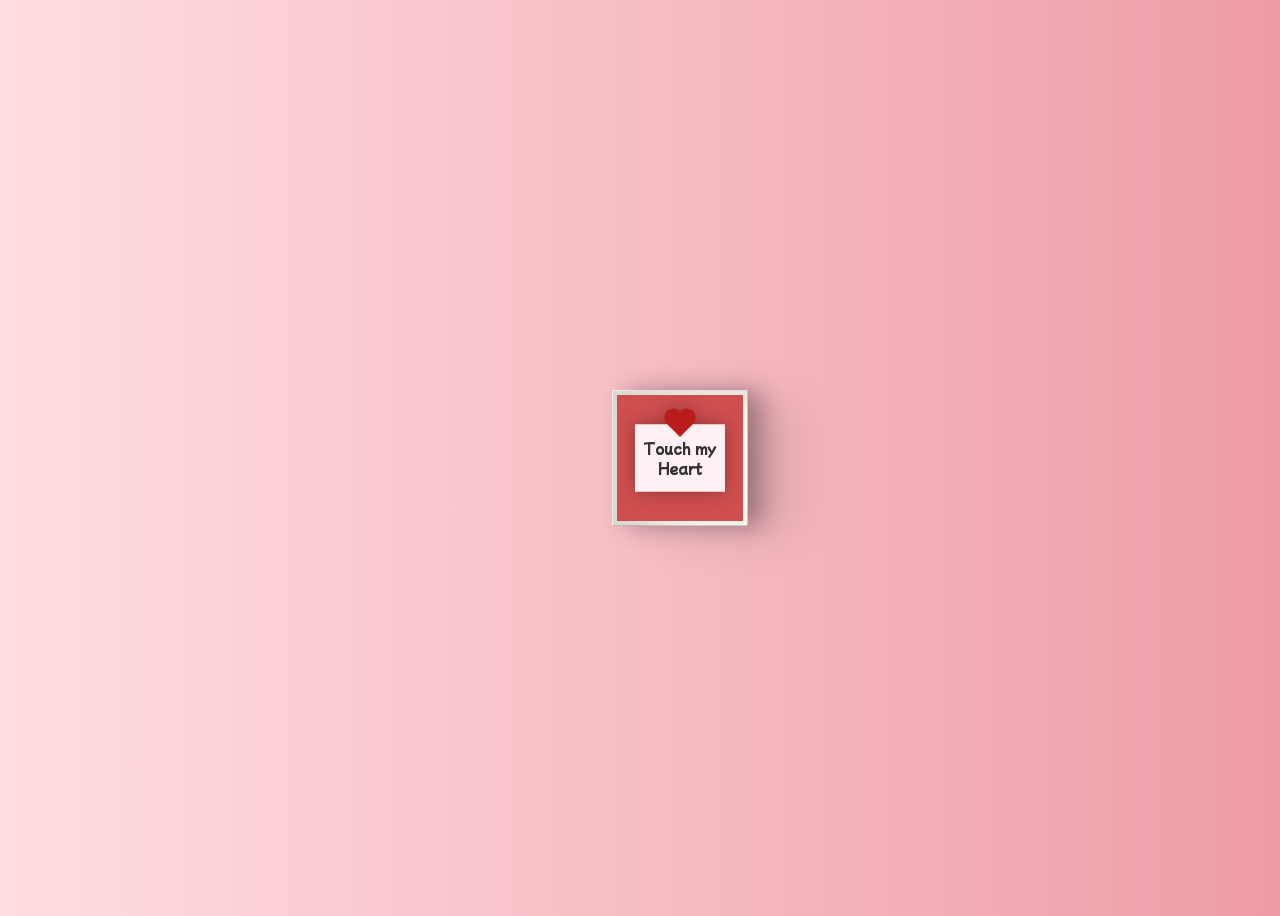
<file: valentine/index.html>
<!DOCTYPE html>
<html lang="en">

<head>
  <meta charset="UTF-8">
  <meta http-equiv="X-UA-Compatible" content="IE=edge">
  <meta name="viewport" content="width=device-width, initial-scale=1.0">
  <title>Happy Valentine's</title>
  <style>
    @import url('https://fonts.googleapis.com/css2?family=Mochiy+Pop+One&display=swap');

    body {
      height: 100vh;
      display: flex;
      justify-content: center;
      align-items: center;
      background: #ee9ca7;
      background: -webkit-linear-gradient(to right, #ffdde1, #ee9ca7);
      background: linear-gradient(to right, #ffdde1, #ee9ca7);
      font-family: "Mochiy Pop One", sans-serif;
    }

    input#open {
      display: none;
    }

    .valentine-day-card {
      position: relative;
      width: 300px;
      height: 300px;
      transform-style: preserve-3d;
      transform: perspective(2500px);
      transition: .3s;
      transform: translateX(40px) scale(.45);
    }

    .trans {
      position: relative;
      background-color: #fffef3;
      width: 300px;
      height: 300px;
      transform-origin: left;
      box-shadow: inset 100px 20px 100px rgba(0, 6, 0, .15), 30px 0 50px rgba(0, 0, 0, .3);
      transition: .3s;
    }

    .card-inside {
      position: absolute;
      background-color: #fffef3;
      width: 300px;
      height: 300px;
      z-index: -1;
      left: 0;
      top: 0;
      box-shadow: inset 100px 20px 100px rgba(0, 0, 0, .22), 100px 20px 100px rgba(0, 0, 0, .1);
    }

    .open {
      position: absolute;
      width: 300px;
      height: 300px;
      left: 0;
      top: 0;
      background-color: transparent;
      z-index: 6;
      cursor: pointer;
    }

    .card-front::before {
      content: "";
      position: absolute;
      width: 280px;
      height: 280px;
      background-color: #d04e4e;
      top: 10px;
      left: 10px;
    }

    #open:checked~.card-front {
      transform: rotateY(-155deg);
      box-shadow: inset 100px 20px 100px rgba(0, 0, 0, .13), 30px 0 50px rgba(0, 0, 0, .1);
    }

    #open:checked~.card-front:before {
      z-index: 5;
      background-color: #fff0f3;
      width: 300px;
      height: 300px;
      top: 0;
      left: 0;
      box-shadow: inset 100px 20px 100px rgba(0, 0, 0, .1), 30px 0 50px rgba(0, 0, 0, .1);
    }

    .note {
      position: relative;
      width: 200px;
      height: 150px;
      background-color: #fff0f3;
      top: 75px;
      left: 50px;
      color: #333;
      font-size: 30px;
      display: flex;
      align-items: center;
      text-align: center;
      filter: drop-shadow(0 0 20px rgba(0, 0, 0, .3));
    }

    .note::before,
    .note::after {
      position: absolute;
      content: "";
      background-color: #ba1c1c;
      width: 40px;
      height: 40px;
    }

    .note::before {
      transform: rotate(-45deg);
      top: -20px;
      left: 80px;
    }

    .note::after {
      border-radius: 50%;
      top: -35px;
      left: 65px;
      box-shadow: 30px 0 #ba1c1c;
    }

    .text-one {
      position: absolute;
      color: #333;
      font-size: 30px;
      top: 30px;
      width: 300px;
      text-align: center;
    }

    .text-one::before,
    .text-one::after {
      position: absolute;
      left: 5px;
      text-align: center;
      width: 300px;
    }

    .text-one::before {
      content: "Valentine's";
      top: 30px;
      color: #d04e4e;
    }

    .text-one::after {
      content: "day!";
      top: 60px;
    }

    .heart {
      position: relative;
      background-color: #d04e4e;
      height: 60px;
      width: 60px;
      top: 180px;
      left: 120px;
      transform: rotate(-45deg);
      animation: 0.8s beat infinite;
    }

    .heart::before,
    .heart::after {
      content: "";
      background-color: #d04e4e;
      border-radius: 50%;
      height: 60px;
      width: 60px;
      position: absolute;
    }

    .heart::before {
      top: -30px;
      left: 0;
    }

    .heart::after {
      left: 30px;
      top: 0;
    }
  </style>
</head>

<body>
  <div class="valentine-day-card">
    <input type="checkbox" id="open">
    <label for="open" class="open"></label>
    <div class="card-front trans">
      <div class="note">Touch my Heart</div>
    </div>

    <div class="card-inside">
      <div class="text-one">Happy</div>
      <img src="2.jpg" alt="" height="100px" style="position: absolute; top: 160px; left: 160px;">
      <div class="heart" style="transform: translateX(-60px) rotate(-45deg)">

      </div>
    </div>
  </div>
</body>

</html>
</file>
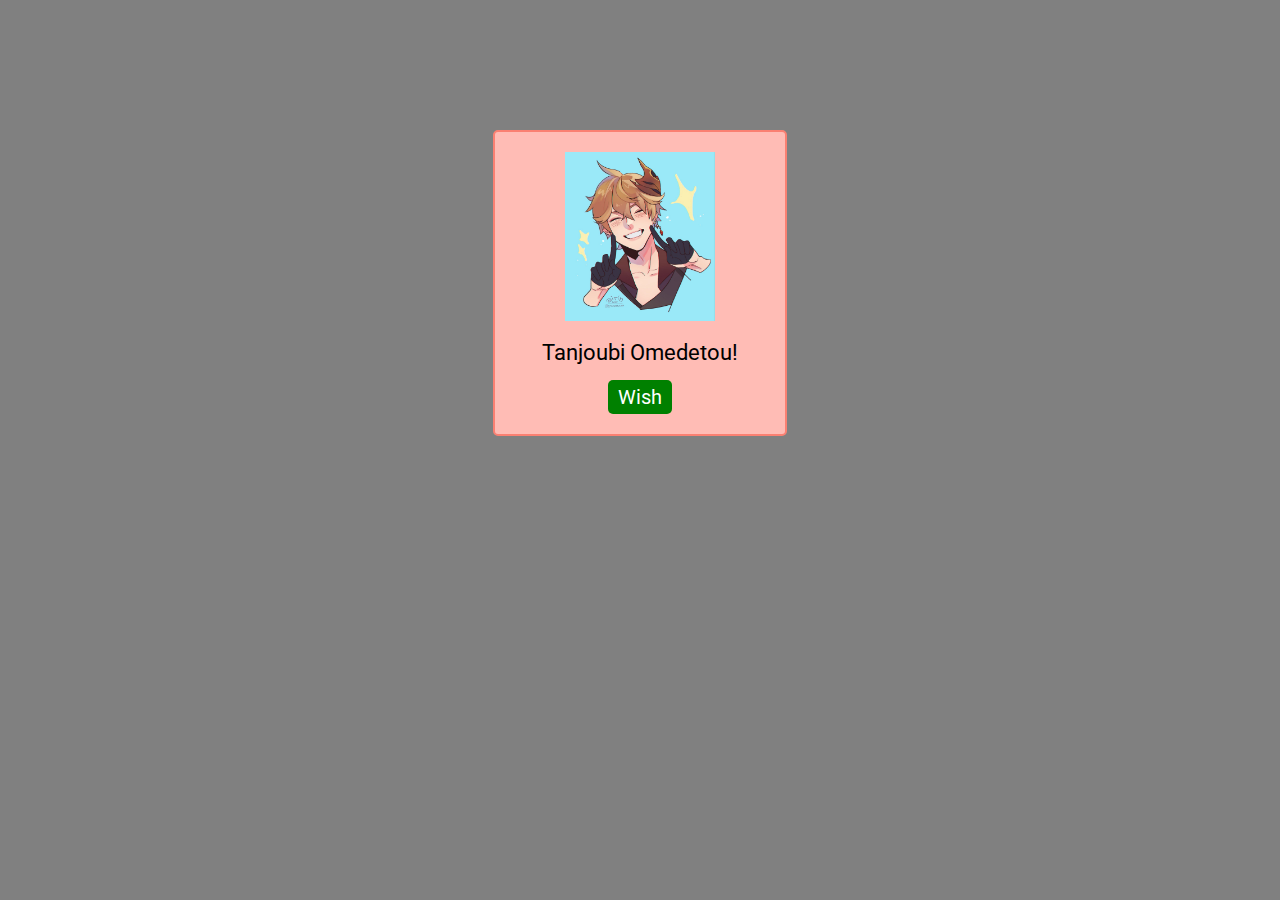
<file: happy.html>
<!DOCTYPE html>
<html lang="en">

<head>
  <meta charset="UTF-8">
  <meta http-equiv="X-UA-Compatible" content="IE=edge">
  <meta name="viewport" content="width=device-width, initial-scale=1.0">
  <title>Letters from Childe</title>
  <link rel="stylesheet" href="style.css">
</head>

<body onload="play()">
  <audio id="audio" src="happy.mp3"></audio>
  <div class="main">
    <div class="image">
      <img src="4.jpg" alt="#" width="150px">
    </div>
    <div class="textbox">
      <span class="caption">Tanjoubi Omedetou!</span>
    </div>
    <div class="answerbox">
      <div class="yes" onclick="wish()">
        Wish
      </div>
    </div>
    <script>
      function play() {
        var audio = document.getElementById("audio");
        audio.play();
      }

      function wish() {
        window.location.href = "wish.html";
      }
    </script>
</body>

</html>
</file>
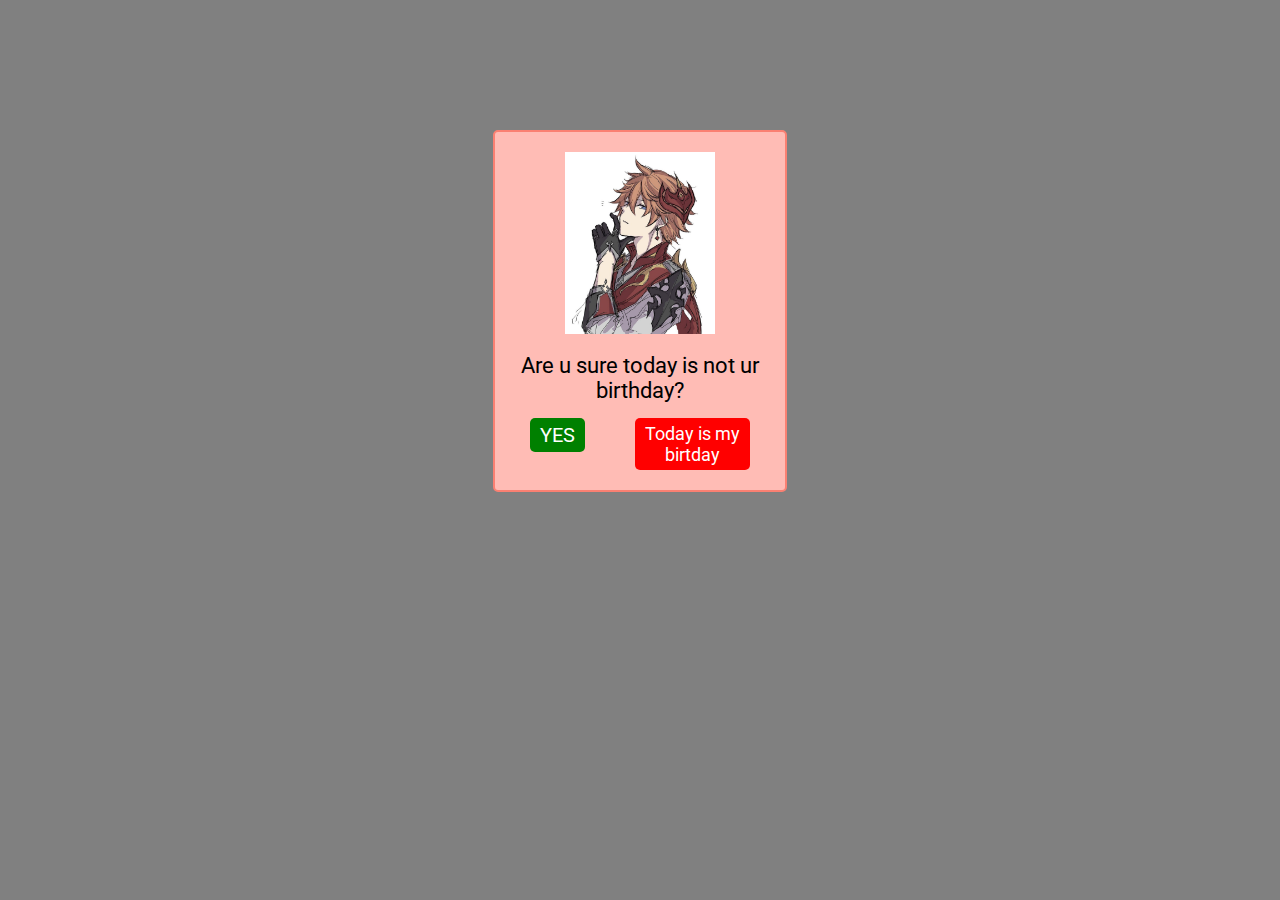
<file: no1.html>
<!DOCTYPE html>
<html lang="en">

<head>
  <meta charset="UTF-8">
  <meta http-equiv="X-UA-Compatible" content="IE=edge">
  <meta name="viewport" content="width=device-width, initial-scale=1.0">
  <title>Letters from Childe</title>
  <link rel="stylesheet" href="style.css">
</head>

<body>
  <div class="main">
    <div class="image">
      <img src="2.jpg" alt="#" width="150px">
    </div>
    <div class="textbox">
      <span class="caption">Are u sure today is not ur birthday?</span>
    </div>
    <div class="answerbox">
      <a href="yes2.html">
        <div class="yes">
          YES
        </div>
      </a>
      <a href="#">
        <div class="no" style="font-size: 18px; padding-left: 10px; padding-right: 10px;">
          Today is my<br>birtday
        </div>
    </div>
    </a>
  </div>
</body>

</html>
</file>
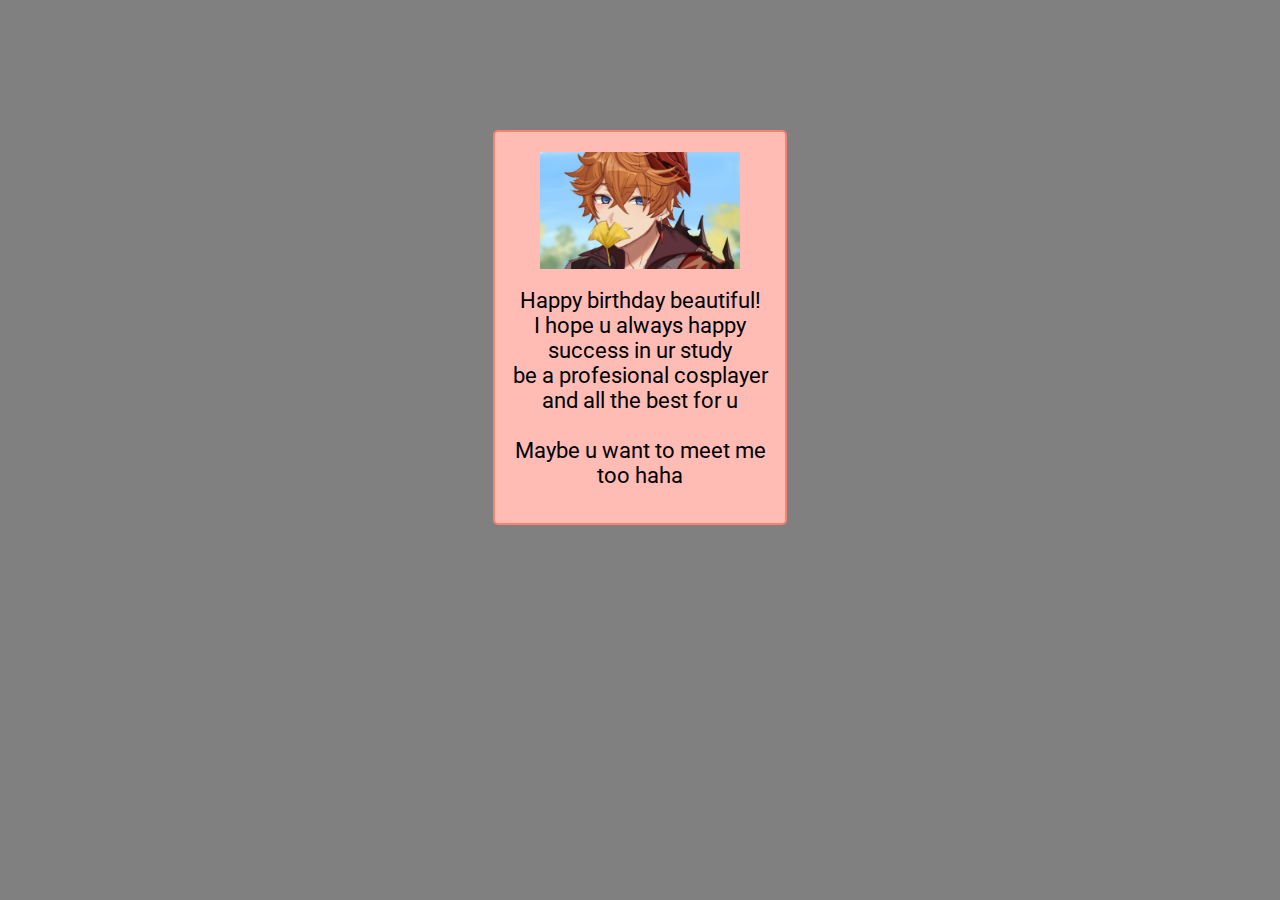
<file: wish.html>
<!DOCTYPE html>
<html lang="en">

<head>
  <meta charset="UTF-8">
  <meta http-equiv="X-UA-Compatible" content="IE=edge">
  <meta name="viewport" content="width=device-width, initial-scale=1.0">
  <title>Letters from Childe</title>
  <link rel="stylesheet" href="style.css">
</head>

<body onload="play()">
  <!-- <audio id="audio" src="happy.mp3"></audio> -->
  <div class="main">
    <div class="image">
      <img src="6.png" alt="#" width="200px">
    </div>
    <div class="textbox">
      <span class="caption">
        Happy birthday beautiful! <br>
        I hope u always happy <br>
        success in ur study <br>
        be a profesional cosplayer <br>
        and all the best for u <br> <br>
        Maybe u want to meet me too haha


      </span>
    </div>
    <div class="answerbox">

    </div>
    <script>
      function play() {
        var audio = document.getElementById("audio");
        audio.play();
      }
    </script>
</body>

</html>
</file>
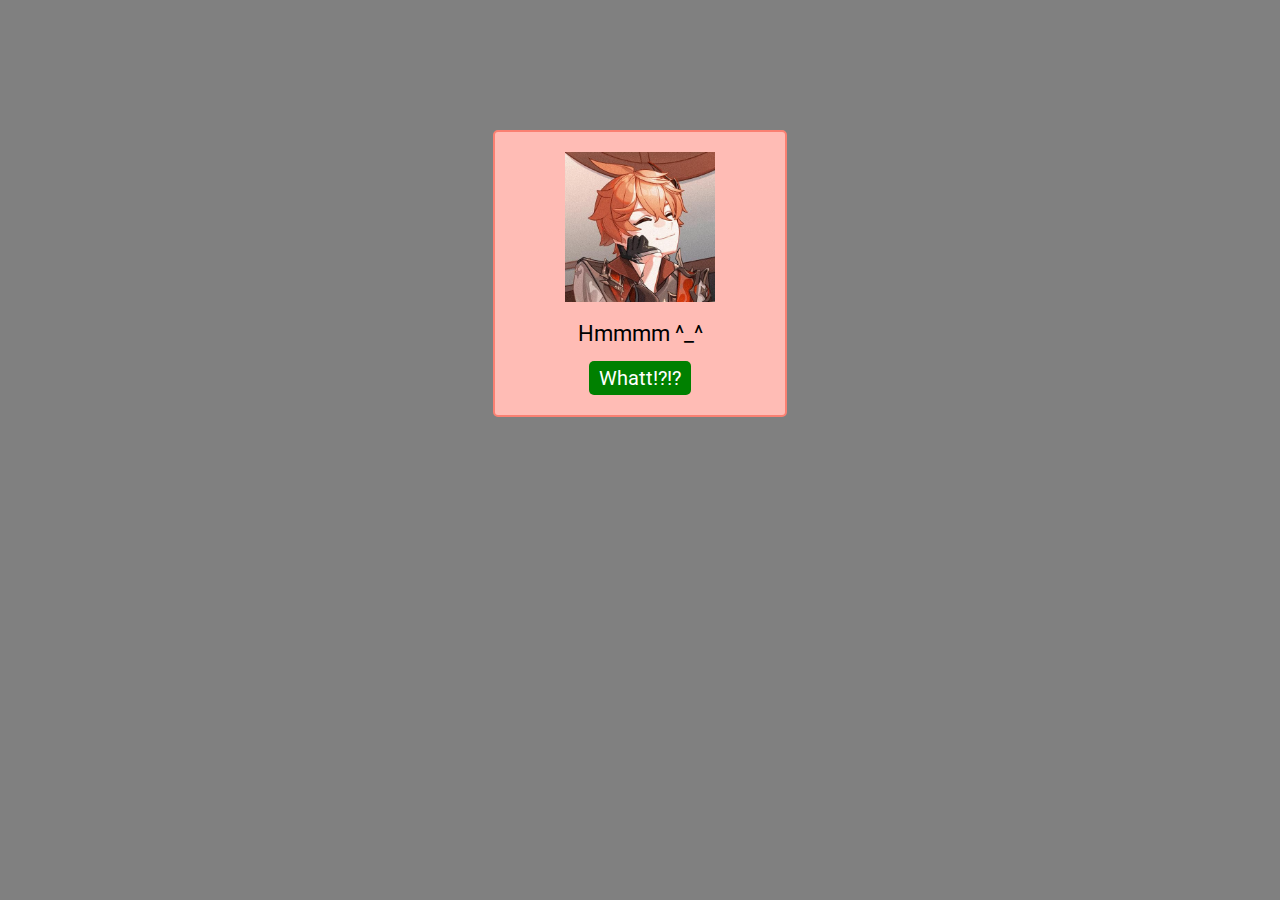
<file: yes1.html>
<!DOCTYPE html>
<html lang="en">

<head>
  <meta charset="UTF-8">
  <meta http-equiv="X-UA-Compatible" content="IE=edge">
  <meta name="viewport" content="width=device-width, initial-scale=1.0">
  <title>Letters from Childe</title>
  <link rel="stylesheet" href="style.css">
</head>

<body onload="loadsound()">
  <audio id="audio" src="1.ogg"></audio>
  <div class="main">
    <div class="image">
      <img src="5.jpg" alt="#" width="150px">
    </div>
    <div class="textbox">
      <span class="caption"> Hmmmm ^_^</span>
    </div>
    <div class="answerbox">
      <a href="happy.html">
        <div class="yes">
          Whatt!?!?
        </div>
      </a>
    </div>
  </div>
  <script>
    function loadsound() {
      var audio = document.getElementById("audio");
      audio.play();
    }
  </script>
</body>

</html>
</file>
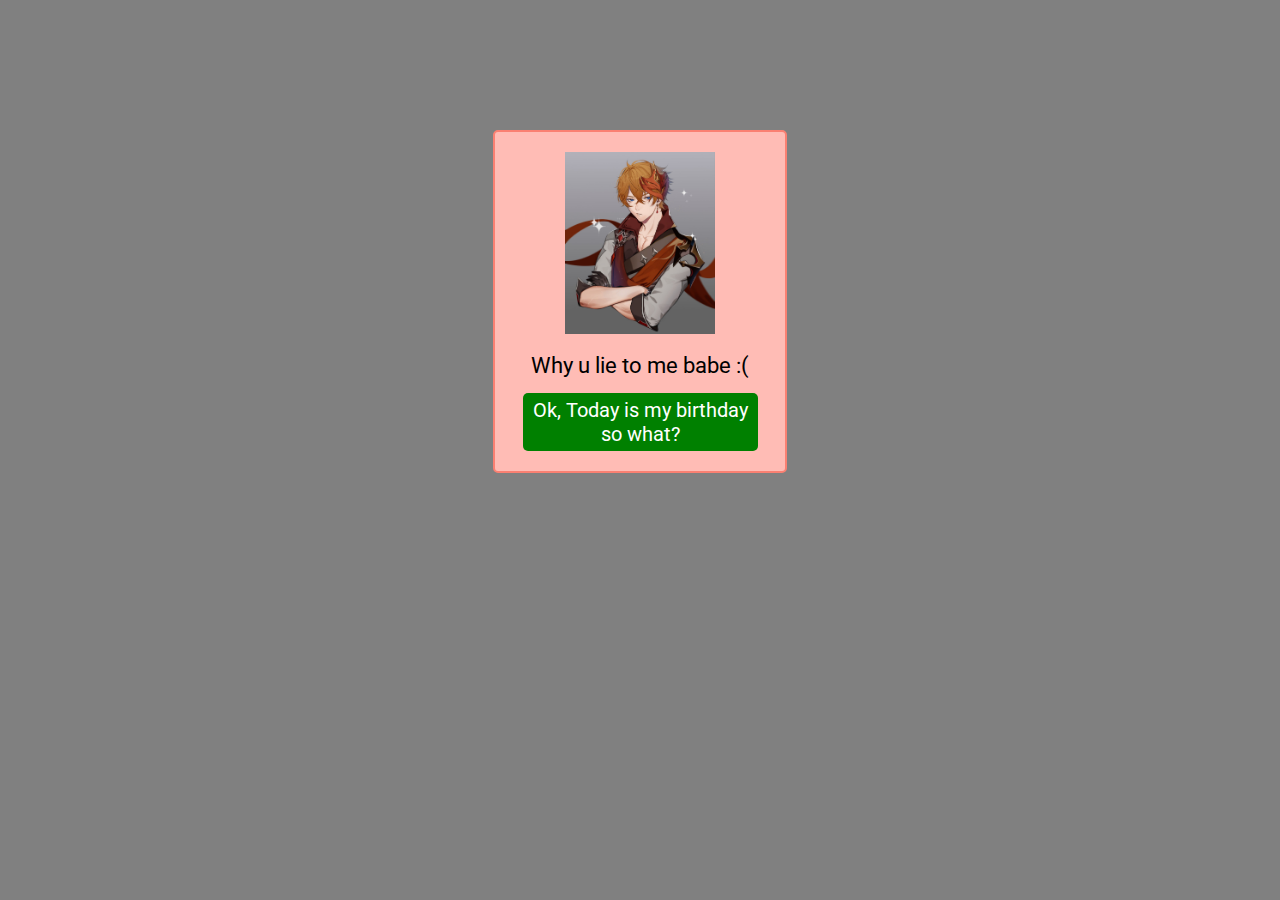
<file: yes2.html>
<!DOCTYPE html>
<html lang="en">

<head>
  <meta charset="UTF-8">
  <meta http-equiv="X-UA-Compatible" content="IE=edge">
  <meta name="viewport" content="width=device-width, initial-scale=1.0">
  <title>Letters from Childe</title>
  <link rel="stylesheet" href="style.css">
</head>

<body onload="loadsound()">
  <audio id="audio" src="4.ogg"></audio>
  <div class="main">
    <div class="image">
      <img src="3.jpg" alt="#" width="150px">
    </div>
    <div class="textbox">
      <span class="caption">Why u lie to me babe :(</span>
    </div>
    <div class="answerbox">
      <a href="happy.html">
        <div class="yes">
          Ok, Today is my birthday<br>so what?
        </div>
      </a>
    </div>
    <script>
      function loadsound() {
        var audio = document.getElementById("audio");
        audio.play();
      }
    </script>
</body>

</html>
</file>
<file: style.css>
@import url("https://fonts.googleapis.com/css2?family=Roboto:wght@100;300;400;500;700;900&display=swap");

body {
  font-family: "Roboto";
  background-color: grey;
}

.main {
  width: 270px;
  margin: 130px auto;
  text-align: center;
  background: rgb(255, 188, 181);
  border: 2px solid salmon;
  padding: 20px 10px;
  border-radius: 5px;
}

.textbox {
  margin-bottom: 15px;
  margin-top: 15px;
}

.caption {
  font-size: 22px;
}

.answerbox {
  display: flex;
  gap: 50px;
  justify-content: center;
  font-size: 20px;
}

.yes {
  background-color: green;
  padding: 5px 10px;
  border-radius: 5px;
  color: white;
  cursor: pointer;
}

.no {
  background-color: red;
  padding: 5px 10px;
  border-radius: 5px;
  color: white;
  cursor: pointer;
}

a {
  text-decoration: none;
}

.hide {
  display: none;
}
</file>
